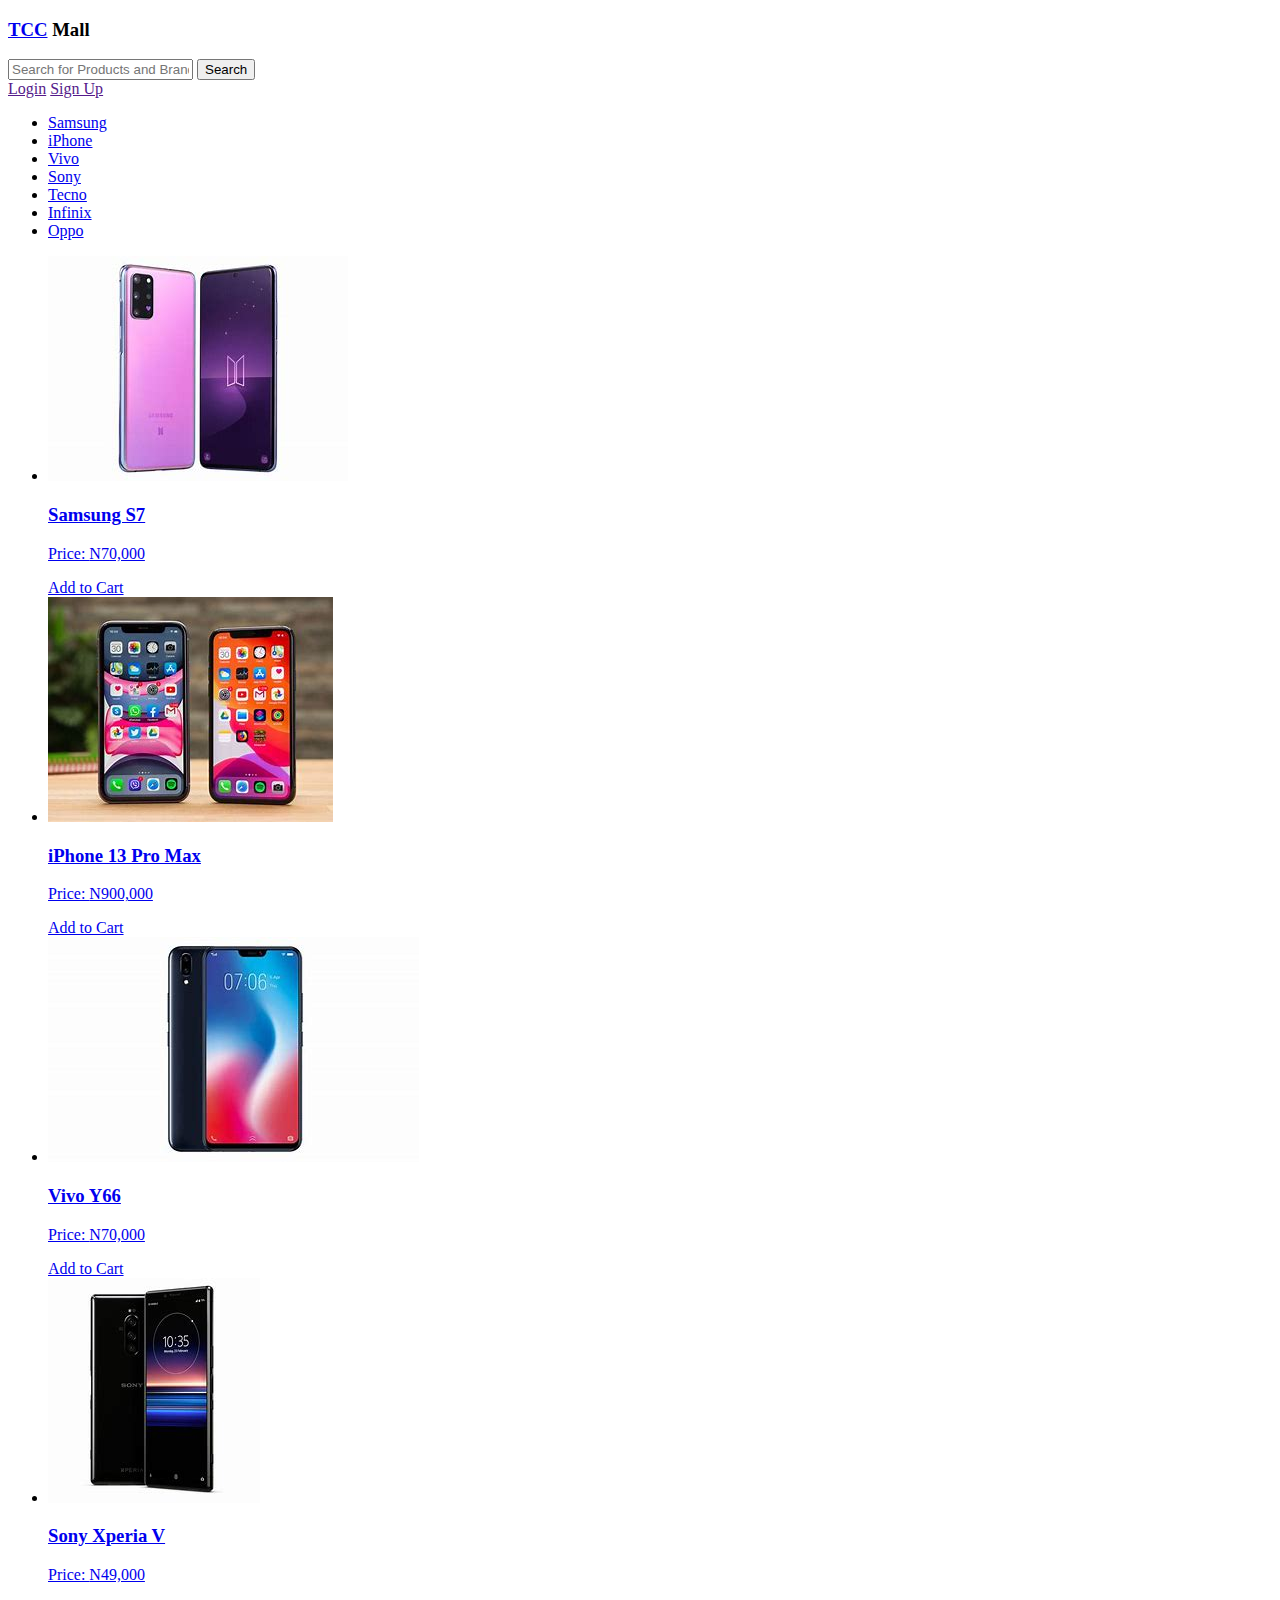
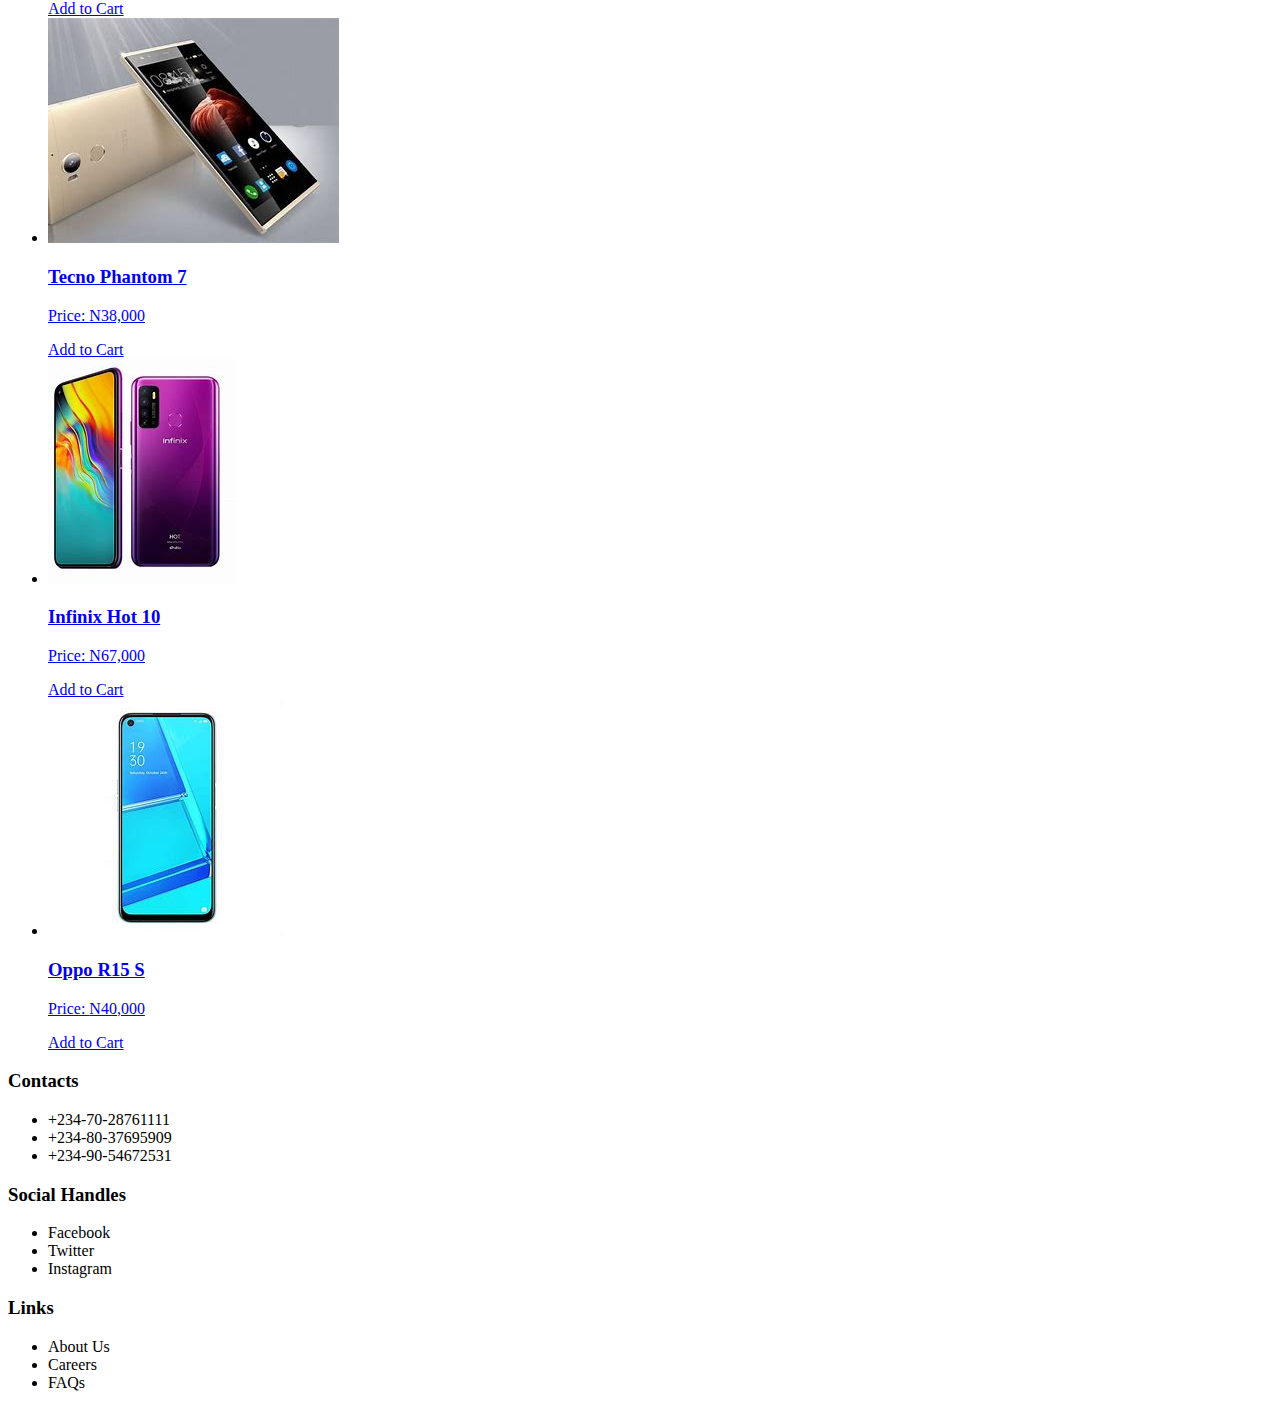
<file: index.html>
<!DOCTYPE html>
<html>
<head>

	<title>Home - TCC Mall</title>
	<!-- <link rel="stylesheet" type="text/css" href="css/style.css"> -->

</head>
<body>

	<div class="container">
		
		<div class="header">
			<div class="logo">
				<h3><span><a href="index.html">TCC</a></span> Mall</h3>
			</div>
		

			<form>
				<input type="text" placeholder="Search for Products and Brands" name="">
				<input type="submit" value="Search" name="">
			</form>

			<div class="nav">
				<a href="">Login</a>
				<a href="">Sign Up</a>
			</div>
		</div>

		<div class="mini">
			<div class="mini1">
				<ul>
					<li><a href="samsung.html">Samsung</a></li>
					<li><a href="iphone.html">iPhone</a></li>
					<li><a href="vivo.html">Vivo</a></li>
					<li><a href="sony.html">Sony</a></li>
					<li><a href="tecno.html">Tecno</a></li>
					<li><a href="infinix.html">Infinix</a></li>
					<li><a href="oppo.html">Oppo</a></li>
				</ul>
			</div>
			<div class="mini2"></div>
		</div>

		<div class="main">

			<ul>
				<li class="product">
					<a href="samsung.html">
						<div class="image"><img src="images/samsung/samsung1.jpg"></div>
						<h3 class="pname">Samsung S7</h3>
						<p>Price: <span class="price">N70,000</span></p>
						<span class="call-to-action">Add to Cart</span>
					</a>
				</li>
				<li class="product">
					<a href="iphone.html">
						<div class="image"><img src="images/iphone/iphone1.jpg"></div>
						<h3 class="pname">iPhone 13 Pro Max</h3>
						<p>Price: <span class="price">N900,000</span></p>
						<span class="call-to-action">Add to Cart</span>
					</a>
				</li>
				<li class="product">
					<a href="vivo.html">
						<div class="image"><img src="images/vivo/vivo1.jpg"></div>
						<h3 class="pname">Vivo Y66</h3>
						<p>Price: <span class="price">N70,000</span></p>
						<span class="call-to-action">Add to Cart</span>
					</a>
				</li>
				<li class="product">
					<a href="sony.html">
						<div class="image"><img src="images/sony/sony1.jpg"></div>
						<h3 class="pname">Sony Xperia V</h3>
						<p>Price: <span class="price">N49,000</span></p>
						<span class="call-to-action">Add to Cart</span>
					</a>
				</li>
				<li class="product">
					<a href="tecno.html">
						<div class="image"><img src="images/tecno/tecno1.jpg"></div>
						<h3 class="pname">Tecno Phantom 7</h3>
						<p>Price: <span class="price">N38,000</span></p>
						<span class="call-to-action">Add to Cart</span>
					</a>
				</li>
				<li class="product">
					<a href="infinix.html">
						<div class="image"><img src="images/infinix/infinix1.jpg"></div>
						<h3 class="pname">Infinix Hot 10 </h3>
						<p>Price: <span class="price">N67,000</span></p>
						<span class="call-to-action">Add to Cart</span>
					</a>
				</li>
				<li class="product">
					<a href="oppo.html">
						<div class="image"><img src="images/oppo/oppo1.jpg"></div>
						<h3 class="pname">Oppo R15 S</h3>
						<p>Price: <span class="price">N40,000</span></p>
						<span class="call-to-action">Add to Cart</span>
					</a>
				</li>
			</ul>

		</div>

		<div class="footer">

			<div class="contact">
				<h3 class="top">Contacts</h3>
				<ul>
					<li>+234-70-28761111</li>
					<li>+234-80-37695909</li>
					<li>+234-90-54672531</li>
				</ul>
			</div>

			<div class="socials">
				<h3 class="top">Social Handles</h3>
				<ul>
					<li>Facebook</li>
					<li>Twitter</li>
					<li>Instagram</li>
				</ul>
			</div>

			<div class="links">
				<h3 class="top">Links</h3>
				<ul>
					<li>About Us</li>
					<li>Careers</li>
					<li>FAQs</li>
				</ul>
			</div>

		</div>

	</div>

</body>
</html>
</file>
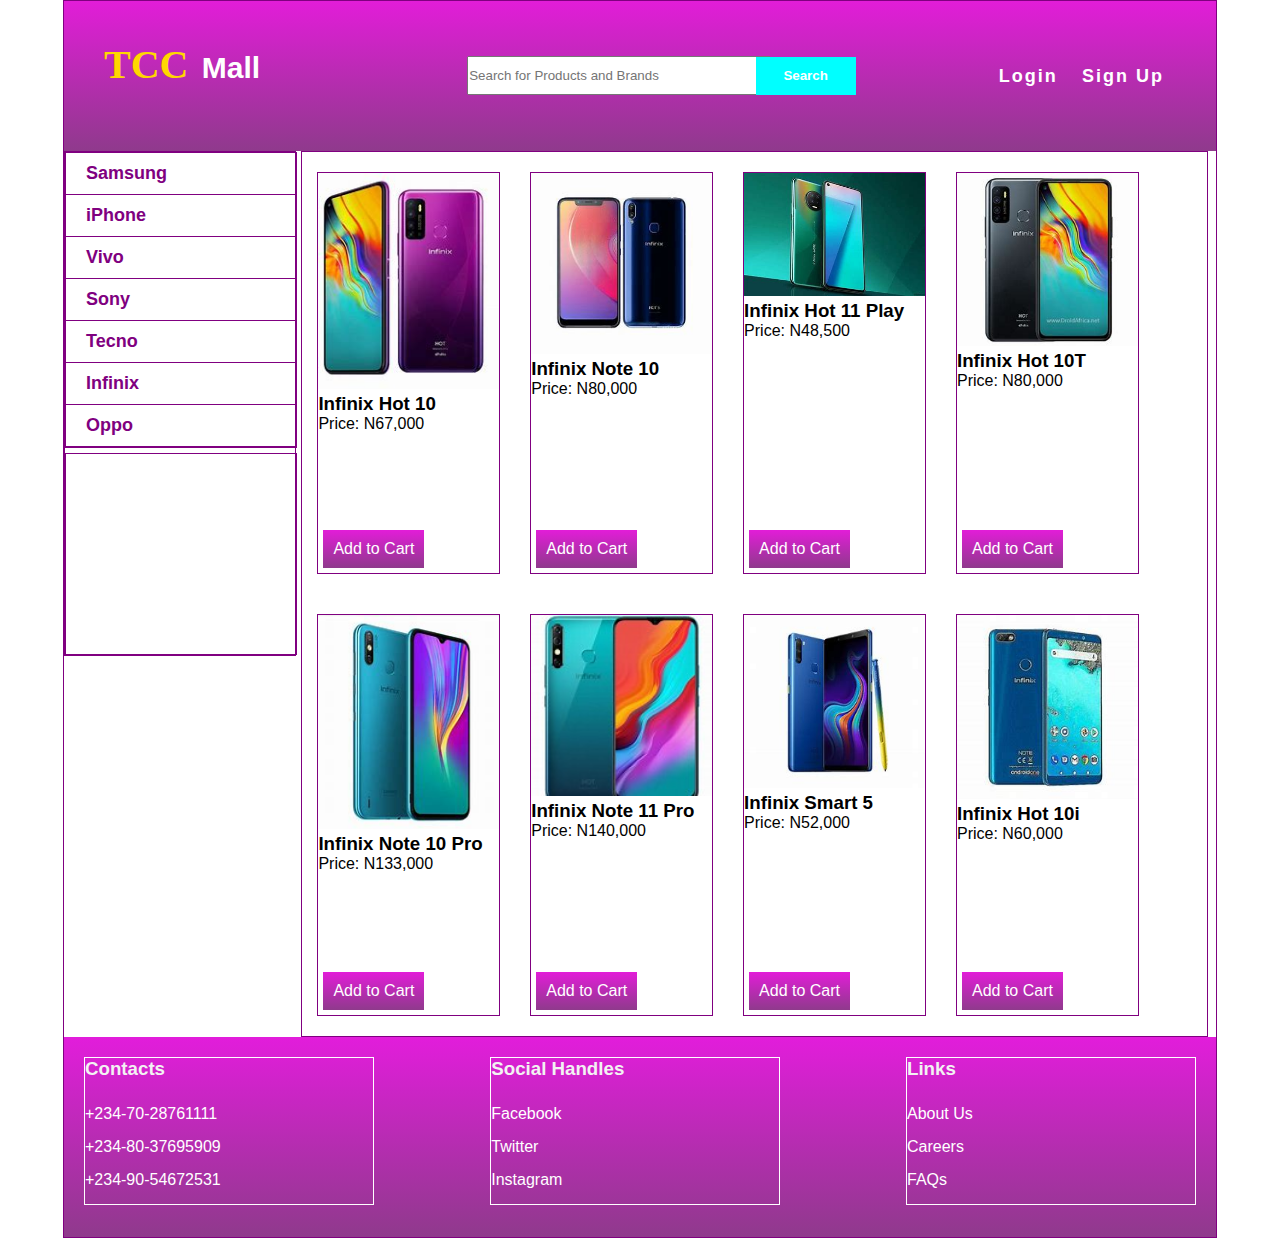
<file: infinix.html>
<!DOCTYPE html>
<html>
<head>

	<title>Infinix - TCC Mall</title>
	<link rel="stylesheet" type="text/css" href="css/style.css">

</head>
<body>

	<div class="container">
		
		<div class="header">
			<div class="logo">
				<h3><span><a href="index.html">TCC</a></span> Mall</h3>
			</div>
		

			<form>
				<input type="text" placeholder="Search for Products and Brands" name="">
				<input type="submit" value="Search" name="">
			</form>

			<div class="nav">
				<a href="">Login</a>
				<a href="">Sign Up</a>
			</div>
		</div>

		<div class="mini">
			<div class="mini1">
				<ul>
					<li><a href="samsung.html">Samsung</a></li>
					<li><a href="iphone.html">iPhone</a></li>
					<li><a href="vivo.html">Vivo</a></li>
					<li><a href="sony.html">Sony</a></li>
					<li><a href="tecno.html">Tecno</a></li>
					<li><a href="infinix.html">Infinix</a></li>
					<li><a href="oppo.html">Oppo</a></li>
				</ul>
			</div>
			<div class="mini2"></div>
		</div>

		<div class="main">

			<ul>
				<li class="product">
					
						<div class="image"><img src="images/infinix/infinix1.jpg"></div>
						<h3 class="pname">Infinix Hot 10</h3>
						<p>Price: <span class="price">N67,000</span></p>
						<span class="call-to-action">Add to Cart</span>
					
				</li>
				<li class="product">
					
						<div class="image"><img src="images/infinix/infinix2.jpg"></div>
						<h3 class="pname">Infinix Note 10</h3>
						<p>Price: <span class="price">N80,000</span></p>
						<span class="call-to-action">Add to Cart</span>
					
				</li>
				<li class="product">
					
						<div class="image"><img src="images/infinix/infinix3.jpg"></div>
						<h3 class="pname">Infinix Hot 11 Play</h3>
						<p>Price: <span class="price">N48,500</span></p>
						<span class="call-to-action">Add to Cart</span>
					
				</li>
				<li class="product">
					
						<div class="image"><img src="images/infinix/infinix4.jpg"></div>
						<h3 class="pname">Infinix Hot 10T</h3>
						<p>Price: <span class="price">N80,000</span></p>
						<span class="call-to-action">Add to Cart</span>
					
				</li>
				<li class="product">
					
						<div class="image"><img src="images/infinix/infinix5.jpg"></div>
						<h3 class="pname">Infinix Note 10 Pro</h3>
						<p>Price: <span class="price">N133,000</span></p>
						<span class="call-to-action">Add to Cart</span>
					
				</li>
				<li class="product">
					
						<div class="image"><img src="images/infinix/infinix6.jpg"></div>
						<h3 class="pname">Infinix Note 11 Pro</h3>
						<p>Price: <span class="price">N140,000</span></p>
						<span class="call-to-action">Add to Cart</span>
					
				</li>
				<li class="product">
					
						<div class="image"><img src="images/infinix/infinix7.jpg"></div>
						<h3 class="pname">Infinix Smart 5</h3>
						<p>Price: <span class="price">N52,000</span></p>
						<span class="call-to-action">Add to Cart</span>
					
				</li>
				<li class="product">
					
						<div class="image"><img src="images/infinix/infinix8.jpg"></div>
						<h3 class="pname">Infinix Hot 10i</h3>
						<p>Price: <span class="price">N60,000</span></p>
						<span class="call-to-action">Add to Cart</span>
					
				</li>
			</ul>

		</div>

		<div class="footer">

			<div class="contact">
				<h3 class="top">Contacts</h3>
				<ul>
					<li>+234-70-28761111</li>
					<li>+234-80-37695909</li>
					<li>+234-90-54672531</li>
				</ul>
			</div>

			<div class="socials">
				<h3 class="top">Social Handles</h3>
				<ul>
					<li>Facebook</li>
					<li>Twitter</li>
					<li>Instagram</li>
				</ul>
			</div>

			<div class="links">
				<h3 class="top">Links</h3>
				<ul>
					<li>About Us</li>
					<li>Careers</li>
					<li>FAQs</li>
				</ul>
			</div>

		</div>

	</div>

</body>
</html>
</file>
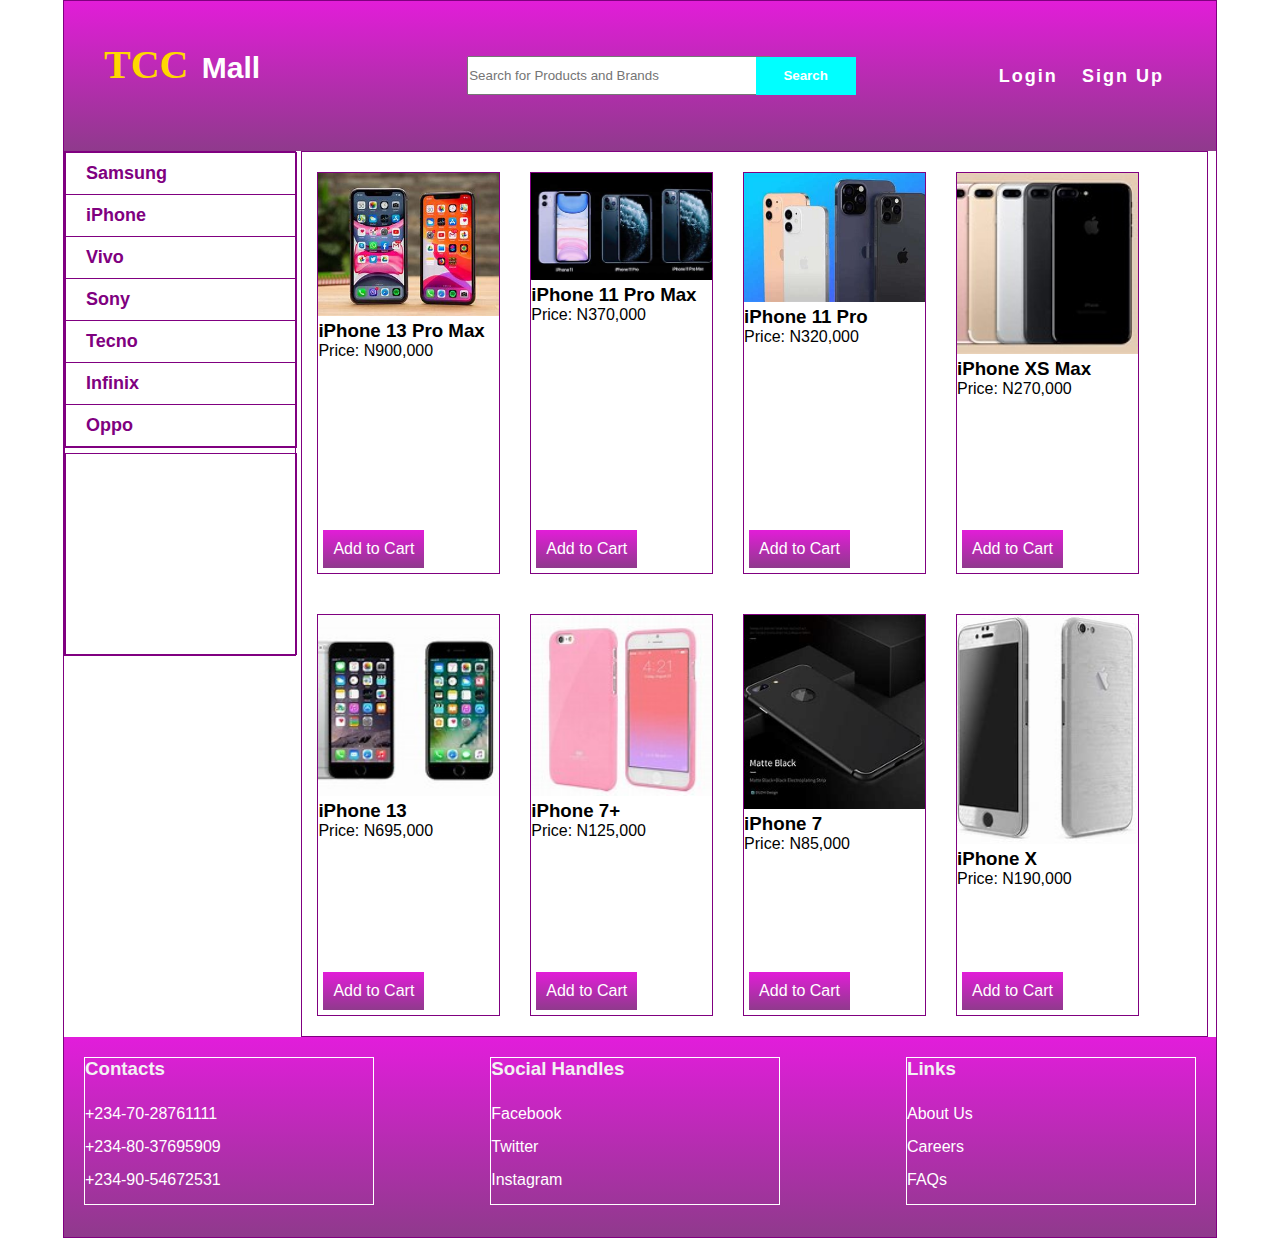
<file: iphone.html>
<!DOCTYPE html>
<html>
<head>

	<title>iPhone - TCC Mall</title>
	<link rel="stylesheet" type="text/css" href="css/style.css">

</head>
<body>

	<div class="container">
		
		<div class="header">
			<div class="logo">
				<h3><span><a href="index.html">TCC</a></span> Mall</h3>
			</div>
		

			<form>
				<input type="text" placeholder="Search for Products and Brands" name="">
				<input type="submit" value="Search" name="">
			</form>

			<div class="nav">
				<a href="">Login</a>
				<a href="">Sign Up</a>
			</div>
		</div>

		<div class="mini">
			<div class="mini1">
				<ul>
					<li><a href="samsung.html">Samsung</a></li>
					<li><a href="iphone.html">iPhone</a></li>
					<li><a href="vivo.html">Vivo</a></li>
					<li><a href="sony.html">Sony</a></li>
					<li><a href="tecno.html">Tecno</a></li>
					<li><a href="infinix.html">Infinix</a></li>
					<li><a href="oppo.html">Oppo</a></li>
				</ul>
			</div>
			<div class="mini2"></div>
		</div>

		<div class="main">

			<ul>
				<li class="product">
					
						<div class="image"><img src="images/iphone/iphone1.jpg"></div>
						<h3 class="pname">iPhone 13 Pro Max</h3>
						<p>Price: <span class="price">N900,000</span></p>
						<span class="call-to-action">Add to Cart</span>
					
				</li>
				<li class="product">
					
						<div class="image"><img src="images/iphone/iphone2.jpg"></div>
						<h3 class="pname">iPhone 11 Pro Max</h3>
						<p>Price: <span class="price">N370,000</span></p>
						<span class="call-to-action">Add to Cart</span>
					
				</li>
				<li class="product">
					
						<div class="image"><img src="images/iphone/iphone3.jpg"></div>
						<h3 class="pname">iPhone 11 Pro</h3>
						<p>Price: <span class="price">N320,000</span></p>
						<span class="call-to-action">Add to Cart</span>
					
				</li>
				<li class="product">
					
						<div class="image"><img src="images/iphone/iphone4.jpg"></div>
						<h3 class="pname">iPhone XS Max</h3>
						<p>Price: <span class="price">N270,000</span></p>
						<span class="call-to-action">Add to Cart</span>
					
				</li>
				<li class="product">
					
						<div class="image"><img src="images/iphone/iphone5.jpg"></div>
						<h3 class="pname">iPhone 13</h3>
						<p>Price: <span class="price">N695,000</span></p>
						<span class="call-to-action">Add to Cart</span>
					
				</li>
				<li class="product">
					
						<div class="image"><img src="images/iphone/iphone6.jpg"></div>
						<h3 class="pname">iPhone 7+</h3>
						<p>Price: <span class="price">N125,000</span></p>
						<span class="call-to-action">Add to Cart</span>
					
				</li>
				<li class="product">
					
						<div class="image"><img src="images/iphone/iphone7.jpg"></div>
						<h3 class="pname">iPhone 7</h3>
						<p>Price: <span class="price">N85,000</span></p>
						<span class="call-to-action">Add to Cart</span>
					
				</li>
				<li class="product">
					
						<div class="image"><img src="images/iphone/iphone8.jpg"></div>
						<h3 class="pname">iPhone X</h3>
						<p>Price: <span class="price">N190,000</span></p>
						<span class="call-to-action">Add to Cart</span>
					
				</li>
			</ul>

		</div>

		<div class="footer">

			<div class="contact">
				<h3 class="top">Contacts</h3>
				<ul>
					<li>+234-70-28761111</li>
					<li>+234-80-37695909</li>
					<li>+234-90-54672531</li>
				</ul>
			</div>

			<div class="socials">
				<h3 class="top">Social Handles</h3>
				<ul>
					<li>Facebook</li>
					<li>Twitter</li>
					<li>Instagram</li>
				</ul>
			</div>

			<div class="links">
				<h3 class="top">Links</h3>
				<ul>
					<li>About Us</li>
					<li>Careers</li>
					<li>FAQs</li>
				</ul>
			</div>

		</div>

	</div>

</body>
</html>
</file>
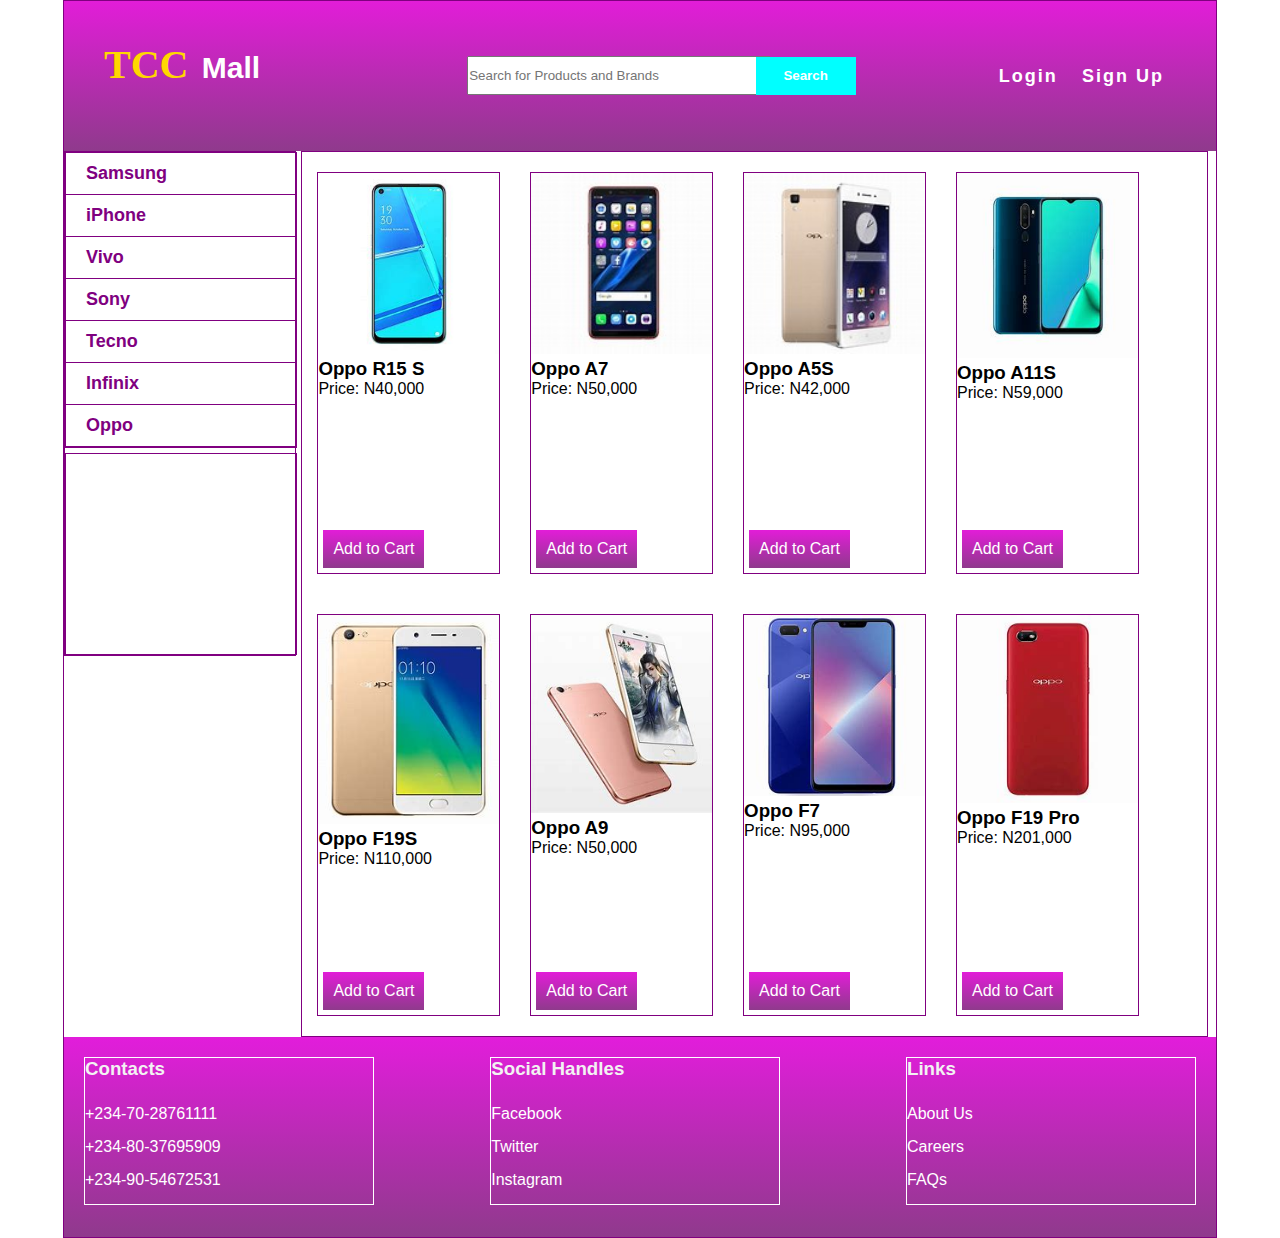
<file: oppo.html>
<!DOCTYPE html>
<html>
<head>

	<title>Oppo - TCC Mall</title>
	<link rel="stylesheet" type="text/css" href="css/style.css">

</head>
<body>

	<div class="container">
		
		<div class="header">
			<div class="logo">
				<h3><span><a href="index.html">TCC</a></span> Mall</h3>
			</div>
		

			<form>
				<input type="text" placeholder="Search for Products and Brands" name="">
				<input type="submit" value="Search" name="">
			</form>

			<div class="nav">
				<a href="">Login</a>
				<a href="">Sign Up</a>
			</div>
		</div>

		<div class="mini">
			<div class="mini1">
				<ul>
					<li><a href="samsung.html">Samsung</a></li>
					<li><a href="iphone.html">iPhone</a></li>
					<li><a href="vivo.html">Vivo</a></li>
					<li><a href="sony.html">Sony</a></li>
					<li><a href="tecno.html">Tecno</a></li>
					<li><a href="infinix.html">Infinix</a></li>
					<li><a href="oppo.html">Oppo</a></li>
				</ul>
			</div>
			<div class="mini2"></div>
		</div>

		<div class="main">

			<ul>
				<li class="product">
					
						<div class="image"><img src="images/oppo/oppo1.jpg"></div>
						<h3 class="pname">Oppo R15 S</h3>
						<p>Price: <span class="price">N40,000</span></p>
						<span class="call-to-action">Add to Cart</span>
					
				</li>
				<li class="product">
					
						<div class="image"><img src="images/oppo/oppo2.jpg"></div>
						<h3 class="pname">Oppo A7</h3>
						<p>Price: <span class="price">N50,000</span></p>
						<span class="call-to-action">Add to Cart</span>
					
				</li>
				<li class="product">
					
						<div class="image"><img src="images/oppo/oppo3.jpg"></div>
						<h3 class="pname">Oppo A5S</h3>
						<p>Price: <span class="price">N42,000</span></p>
						<span class="call-to-action">Add to Cart</span>
					
				</li>
				<li class="product">
					
						<div class="image"><img src="images/oppo/oppo4.jpg"></div>
						<h3 class="pname">Oppo A11S</h3>
						<p>Price: <span class="price">N59,000</span></p>
						<span class="call-to-action">Add to Cart</span>
					
				</li>
				<li class="product">
					
						<div class="image"><img src="images/oppo/oppo5.jpg"></div>
						<h3 class="pname">Oppo F19S</h3>
						<p>Price: <span class="price">N110,000</span></p>
						<span class="call-to-action">Add to Cart</span>
					
				</li>
				<li class="product">
					
						<div class="image"><img src="images/oppo/oppo6.jpg"></div>
						<h3 class="pname">Oppo A9</h3>
						<p>Price: <span class="price">N50,000</span></p>
						<span class="call-to-action">Add to Cart</span>
					
				</li>
				<li class="product">
					
						<div class="image"><img src="images/oppo/oppo7.jpg"></div>
						<h3 class="pname">Oppo F7</h3>
						<p>Price: <span class="price">N95,000</span></p>
						<span class="call-to-action">Add to Cart</span>
					
				</li>
				<li class="product">
					
						<div class="image"><img src="images/oppo/oppo8.jpg"></div>
						<h3 class="pname">Oppo F19 Pro</h3>
						<p>Price: <span class="price">N201,000</span></p>
						<span class="call-to-action">Add to Cart</span>
					
				</li>
			</ul>

		</div>

		<div class="footer">

			<div class="contact">
				<h3 class="top">Contacts</h3>
				<ul>
					<li>+234-70-28761111</li>
					<li>+234-80-37695909</li>
					<li>+234-90-54672531</li>
				</ul>
			</div>

			<div class="socials">
				<h3 class="top">Social Handles</h3>
				<ul>
					<li>Facebook</li>
					<li>Twitter</li>
					<li>Instagram</li>
				</ul>
			</div>

			<div class="links">
				<h3 class="top">Links</h3>
				<ul>
					<li>About Us</li>
					<li>Careers</li>
					<li>FAQs</li>
				</ul>
			</div>

		</div>

	</div>

</body>
</html>
</file>
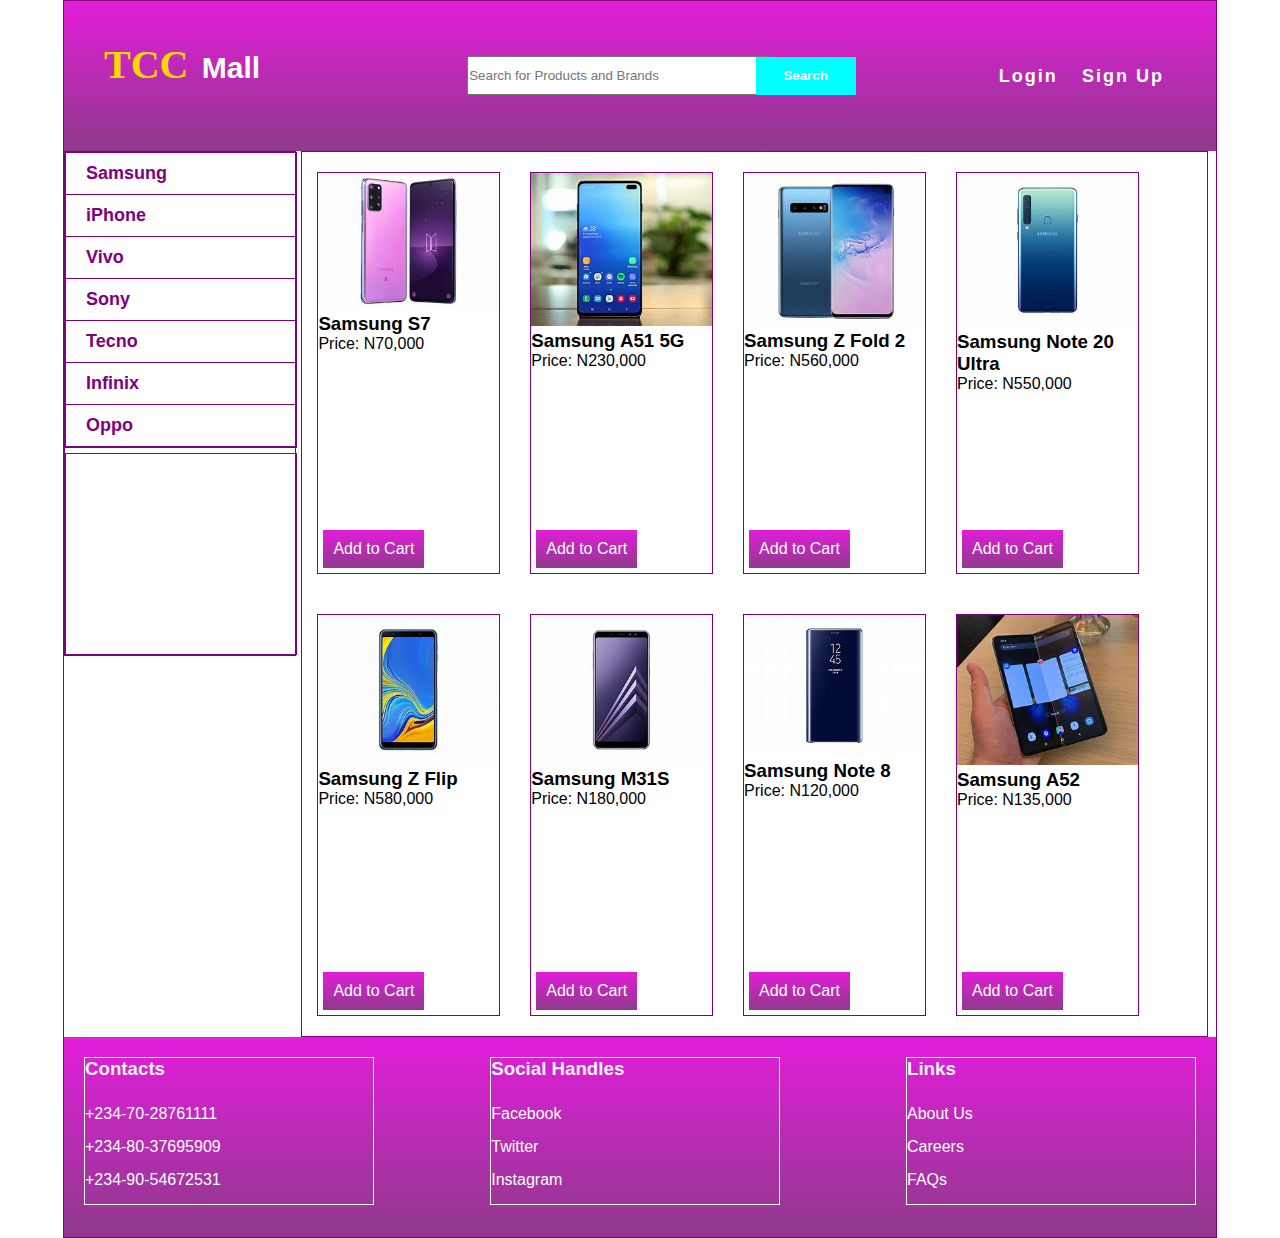
<file: samsung.html>
<!DOCTYPE html>
<html>
<head>

	<title>Samsung - TCC Mall</title>
	<link rel="stylesheet" type="text/css" href="css/style.css">

</head>
<body>

	<div class="container">
		
		<div class="header">
			<div class="logo">
				<h3><span><a href="index.html">TCC</a></span> Mall</h3>
			</div>
		

			<form>
				<input type="text" placeholder="Search for Products and Brands" name="">
				<input type="submit" value="Search" name="">
			</form>

			<div class="nav">
				<a href="">Login</a>
				<a href="">Sign Up</a>
			</div>
		</div>

		<div class="mini">
			<div class="mini1">
				<ul>
					<li><a href="samsung.html">Samsung</a></li>
					<li><a href="iphone.html">iPhone</a></li>
					<li><a href="vivo.html">Vivo</a></li>
					<li><a href="sony.html">Sony</a></li>
					<li><a href="tecno.html">Tecno</a></li>
					<li><a href="infinix.html">Infinix</a></li>
					<li><a href="oppo.html">Oppo</a></li>
				</ul>
			</div>
			<div class="mini2"></div>
		</div>

		<div class="main">

			<ul>
				<li class="product">
					
						<div class="image"><img src="images/samsung/samsung1.jpg"></div>
						<h3 class="pname">Samsung S7</h3>
						<p>Price: <span class="price">N70,000</span></p>
						<span class="call-to-action">Add to Cart</span>
					
				</li>
				<li class="product">
					
						<div class="image"><img src="images/samsung/samsung2.jpg"></div>
						<h3 class="pname">Samsung A51 5G</h3>
						<p>Price: <span class="price">N230,000</span></p>
						<span class="call-to-action">Add to Cart</span>
					
				</li>
				<li class="product">
					
						<div class="image"><img src="images/samsung/samsung3.jpg"></div>
						<h3 class="pname">Samsung Z Fold 2</h3>
						<p>Price: <span class="price">N560,000</span></p>
						<span class="call-to-action">Add to Cart</span>
					
				</li>
				<li class="product">
					
						<div class="image"><img src="images/samsung/samsung4.jpg"></div>
						<h3 class="pname">Samsung Note 20 Ultra</h3>
						<p>Price: <span class="price">N550,000</span></p>
						<span class="call-to-action">Add to Cart</span>
					
				</li>
				<li class="product">
					
						<div class="image"><img src="images/samsung/samsung5.jpg"></div>
						<h3 class="pname">Samsung Z Flip</h3>
						<p>Price: <span class="price">N580,000</span></p>
						<span class="call-to-action">Add to Cart</span>
					
				</li>
				<li class="product">
					
						<div class="image"><img src="images/samsung/samsung6.jpg"></div>
						<h3 class="pname">Samsung M31S</h3>
						<p>Price: <span class="price">N180,000</span></p>
						<span class="call-to-action">Add to Cart</span>
					
				</li>
				<li class="product">
					
						<div class="image"><img src="images/samsung/samsung7.jpg"></div>
						<h3 class="pname">Samsung Note 8</h3>
						<p>Price: <span class="price">N120,000</span></p>
						<span class="call-to-action">Add to Cart</span>
					
				</li>
				<li class="product">
					
						<div class="image"><img src="images/samsung/samsung8.jpg"></div>
						<h3 class="pname">Samsung A52</h3>
						<p>Price: <span class="price">N135,000</span></p>
						<span class="call-to-action">Add to Cart</span>
					
				</li>
			</ul>

		</div>

		<div class="footer">

			<div class="contact">
				<h3 class="top">Contacts</h3>
				<ul>
					<li>+234-70-28761111</li>
					<li>+234-80-37695909</li>
					<li>+234-90-54672531</li>
				</ul>
			</div>

			<div class="socials">
				<h3 class="top">Social Handles</h3>
				<ul>
					<li>Facebook</li>
					<li>Twitter</li>
					<li>Instagram</li>
				</ul>
			</div>

			<div class="links">
				<h3 class="top">Links</h3>
				<ul>
					<li>About Us</li>
					<li>Careers</li>
					<li>FAQs</li>
				</ul>
			</div>

		</div>

	</div>

</body>
</html>
</file>
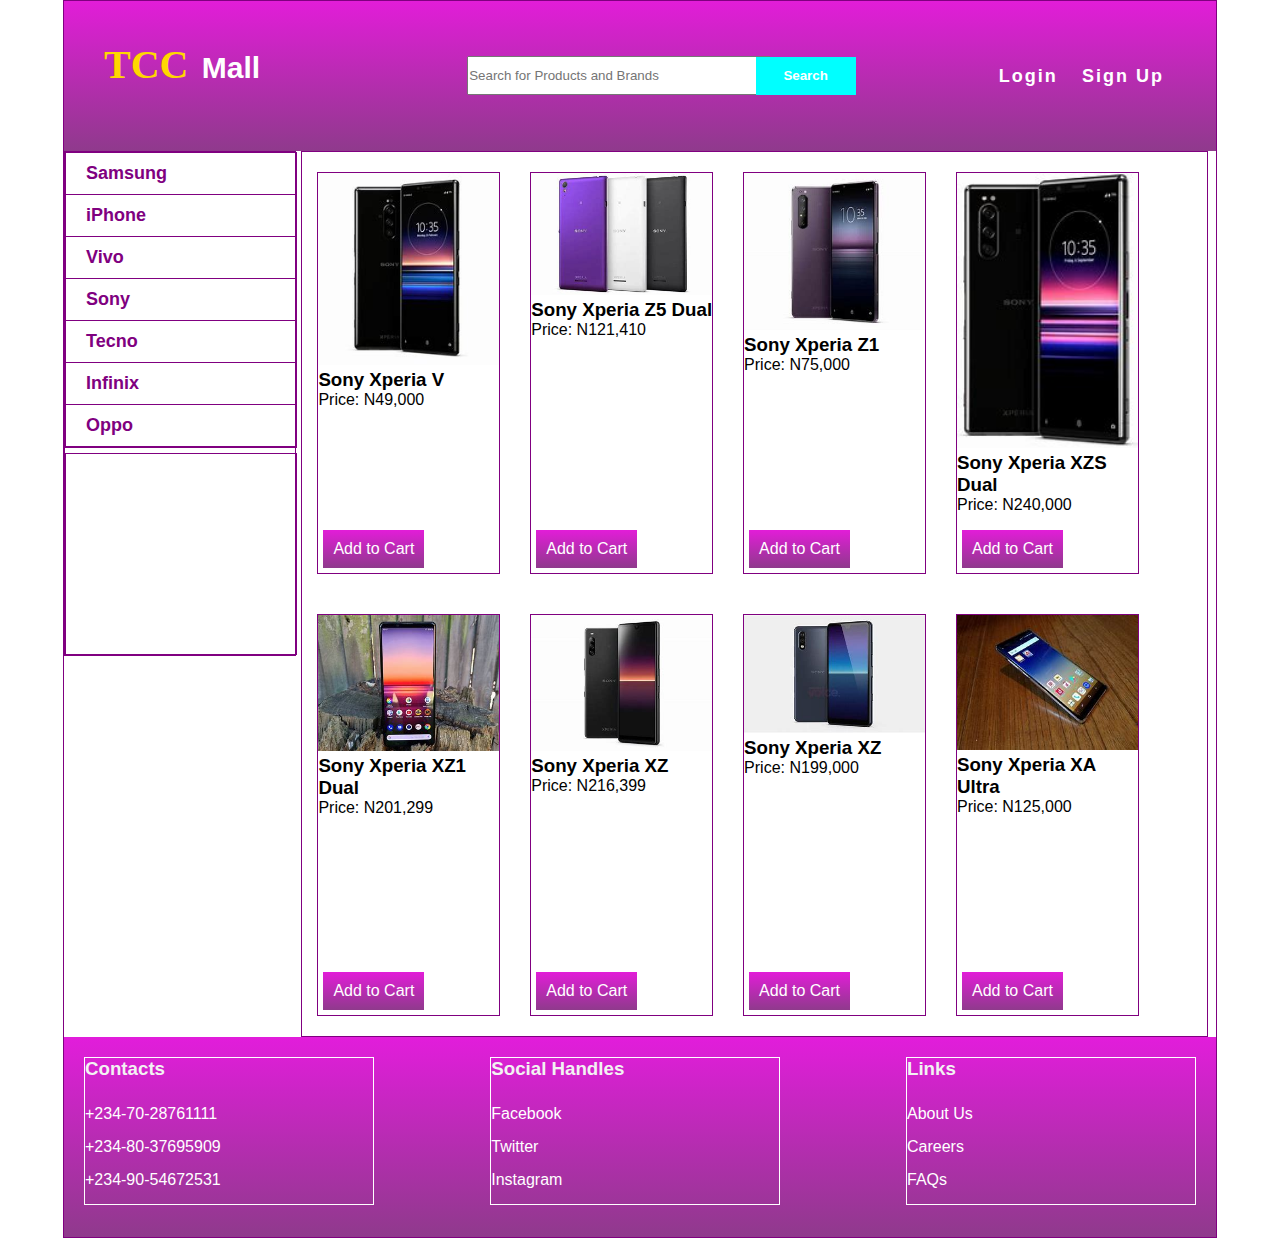
<file: sony.html>
<!DOCTYPE html>
<html>
<head>

	<title>Sony - TCC Mall</title>
	<link rel="stylesheet" type="text/css" href="css/style.css">

</head>
<body>

	<div class="container">
		
		<div class="header">
			<div class="logo">
				<h3><span><a href="index.html">TCC</a></span> Mall</h3>
			</div>
		

			<form>
				<input type="text" placeholder="Search for Products and Brands" name="">
				<input type="submit" value="Search" name="">
			</form>

			<div class="nav">
				<a href="">Login</a>
				<a href="">Sign Up</a>
			</div>
		</div>

		<div class="mini">
			<div class="mini1">
				<ul>
					<li><a href="samsung.html">Samsung</a></li>
					<li><a href="iphone.html">iPhone</a></li>
					<li><a href="vivo.html">Vivo</a></li>
					<li><a href="sony.html">Sony</a></li>
					<li><a href="tecno.html">Tecno</a></li>
					<li><a href="infinix.html">Infinix</a></li>
					<li><a href="oppo.html">Oppo</a></li>
				</ul>
			</div>
			<div class="mini2"></div>
		</div>

		<div class="main">

			<ul>
				<li class="product">
					
						<div class="image"><img src="images/sony/sony1.jpg"></div>
						<h3 class="pname">Sony Xperia V</h3>
						<p>Price: <span class="price">N49,000</span></p>
						<span class="call-to-action">Add to Cart</span>
					
				</li>
				<li class="product">
					
						<div class="image"><img src="images/sony/sony2.jpg"></div>
						<h3 class="pname">Sony Xperia Z5 Dual</h3>
						<p>Price: <span class="price">N121,410</span></p>
						<span class="call-to-action">Add to Cart</span>
					
				</li>
				<li class="product">
					
						<div class="image"><img src="images/sony/sony3.jpg"></div>
						<h3 class="pname">Sony Xperia Z1</h3>
						<p>Price: <span class="price">N75,000</span></p>
						<span class="call-to-action">Add to Cart</span>
					
				</li>
				<li class="product">
					
						<div class="image"><img src="images/sony/sony4.jpg"></div>
						<h3 class="pname">Sony Xperia XZS Dual</h3>
						<p>Price: <span class="price">N240,000</span></p>
						<span class="call-to-action">Add to Cart</span>
					
				</li>
				<li class="product">
					
						<div class="image"><img src="images/sony/sony5.jpg"></div>
						<h3 class="pname">Sony Xperia XZ1 Dual</h3>
						<p>Price: <span class="price">N201,299</span></p>
						<span class="call-to-action">Add to Cart</span>
					
				</li>
				<li class="product">
					
						<div class="image"><img src="images/sony/sony6.jpg"></div>
						<h3 class="pname">Sony Xperia XZ</h3>
						<p>Price: <span class="price">N216,399</span></p>
						<span class="call-to-action">Add to Cart</span>
					
				</li>
				<li class="product">
					
						<div class="image"><img src="images/sony/sony7.jpg"></div>
						<h3 class="pname">Sony Xperia XZ</h3>
						<p>Price: <span class="price">N199,000</span></p>
						<span class="call-to-action">Add to Cart</span>
					
				</li>
				<li class="product">
					
						<div class="image"><img src="images/sony/sony8.jpg"></div>
						<h3 class="pname">Sony Xperia XA Ultra</h3>
						<p>Price: <span class="price">N125,000</span></p>
						<span class="call-to-action">Add to Cart</span>
					
				</li>
			</ul>

		</div>

		<div class="footer">

			<div class="contact">
				<h3 class="top">Contacts</h3>
				<ul>
					<li>+234-70-28761111</li>
					<li>+234-80-37695909</li>
					<li>+234-90-54672531</li>
				</ul>
			</div>

			<div class="socials">
				<h3 class="top">Social Handles</h3>
				<ul>
					<li>Facebook</li>
					<li>Twitter</li>
					<li>Instagram</li>
				</ul>
			</div>

			<div class="links">
				<h3 class="top">Links</h3>
				<ul>
					<li>About Us</li>
					<li>Careers</li>
					<li>FAQs</li>
				</ul>
			</div>

		</div>

	</div>

</body>
</html>
</file>
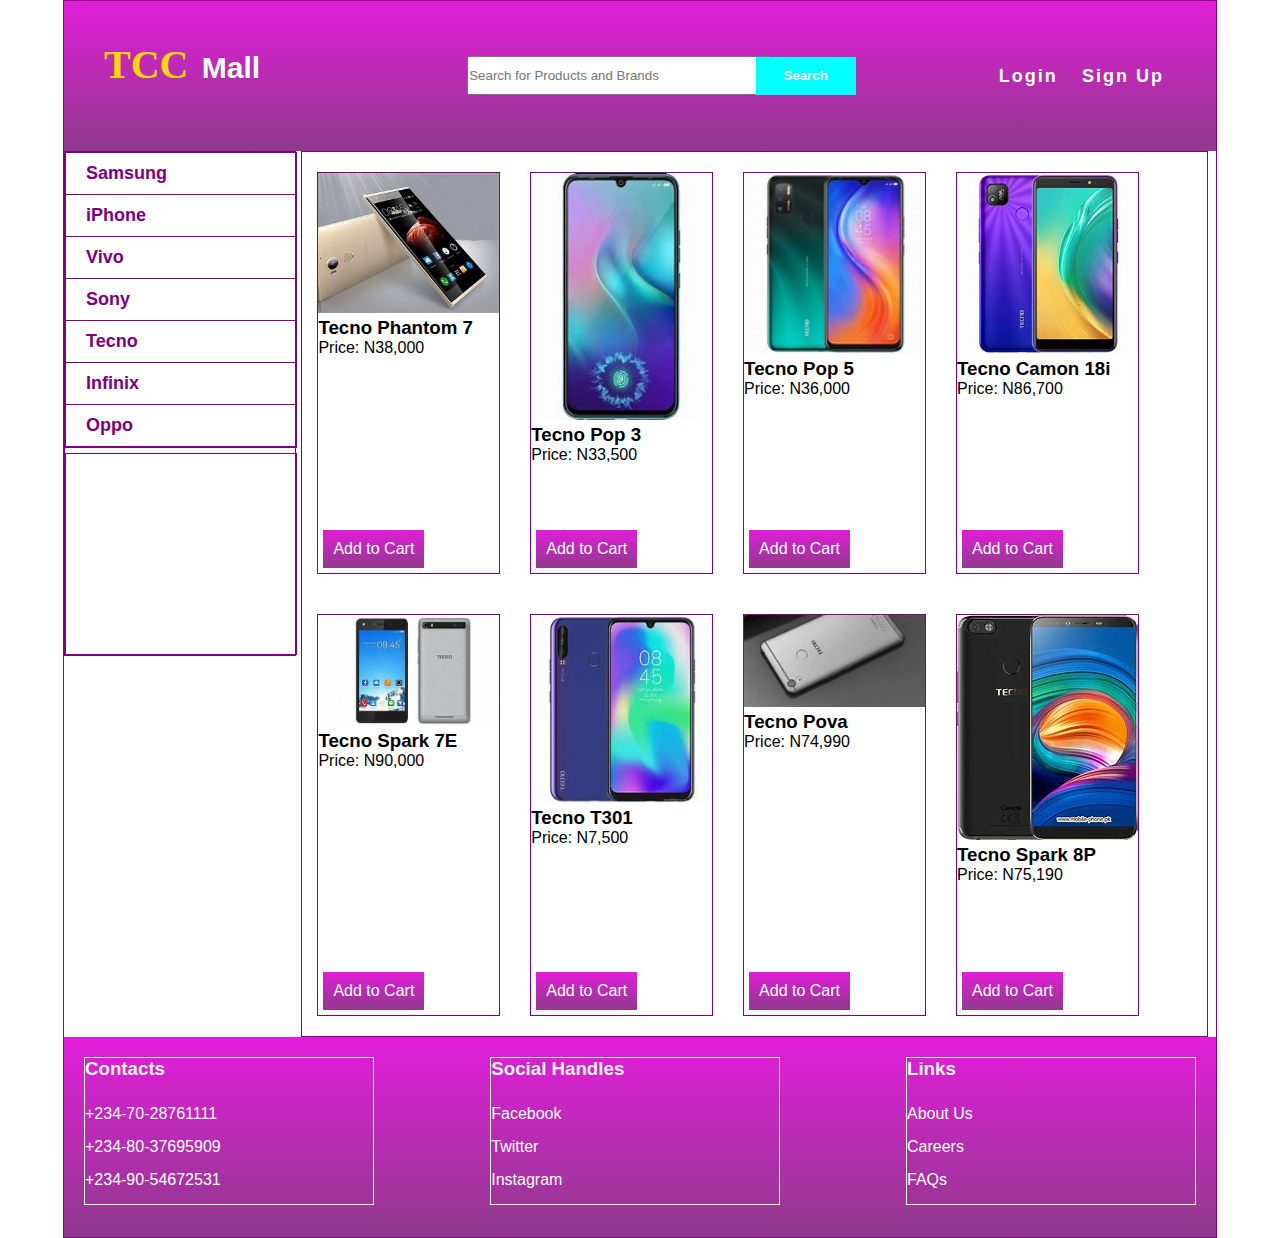
<file: tecno.html>
<!DOCTYPE html>
<html>
<head>

	<title>Tecno - TCC Mall</title>
	<link rel="stylesheet" type="text/css" href="css/style.css">

</head>
<body>

	<div class="container">
		
		<div class="header">
			<div class="logo">
				<h3><span><a href="index.html">TCC</a></span> Mall</h3>
			</div>
		

			<form>
				<input type="text" placeholder="Search for Products and Brands" name="">
				<input type="submit" value="Search" name="">
			</form>

			<div class="nav">
				<a href="">Login</a>
				<a href="">Sign Up</a>
			</div>
		</div>

		<div class="mini">
			<div class="mini1">
				<ul>
					<li><a href="samsung.html">Samsung</a></li>
					<li><a href="iphone.html">iPhone</a></li>
					<li><a href="vivo.html">Vivo</a></li>
					<li><a href="sony.html">Sony</a></li>
					<li><a href="tecno.html">Tecno</a></li>
					<li><a href="infinix.html">Infinix</a></li>
					<li><a href="oppo.html">Oppo</a></li>
				</ul>
			</div>
			<div class="mini2"></div>
		</div>

		<div class="main">

			<ul>
				<li class="product">
					
						<div class="image"><img src="images/tecno/tecno1.jpg"></div>
						<h3 class="pname">Tecno Phantom 7</h3>
						<p>Price: <span class="price">N38,000</span></p>
						<span class="call-to-action">Add to Cart</span>
					
				</li>
				<li class="product">
					
						<div class="image"><img src="images/tecno/tecno2.jpg"></div>
						<h3 class="pname">Tecno Pop 3</h3>
						<p>Price: <span class="price">N33,500</span></p>
						<span class="call-to-action">Add to Cart</span>
					
				</li>
				<li class="product">
					
						<div class="image"><img src="images/tecno/tecno3.jpg"></div>
						<h3 class="pname">Tecno Pop 5</h3>
						<p>Price: <span class="price">N36,000</span></p>
						<span class="call-to-action">Add to Cart</span>
					
				</li>
				<li class="product">
					
						<div class="image"><img src="images/tecno/tecno4.jpg"></div>
						<h3 class="pname">Tecno Camon 18i</h3>
						<p>Price: <span class="price">N86,700</span></p>
						<span class="call-to-action">Add to Cart</span>
					
				</li>
				<li class="product">
					
						<div class="image"><img src="images/tecno/tecno5.jpg"></div>
						<h3 class="pname">Tecno Spark 7E</h3>
						<p>Price: <span class="price">N90,000</span></p>
						<span class="call-to-action">Add to Cart</span>
					
				</li>
				<li class="product">
					
						<div class="image"><img src="images/tecno/tecno6.jpg"></div>
						<h3 class="pname">Tecno T301</h3>
						<p>Price: <span class="price">N7,500</span></p>
						<span class="call-to-action">Add to Cart</span>
					
				</li>
				<li class="product">
					
						<div class="image"><img src="images/tecno/tecno7.jpg"></div>
						<h3 class="pname">Tecno Pova</h3>
						<p>Price: <span class="price">N74,990</span></p>
						<span class="call-to-action">Add to Cart</span>
					
				</li>
				<li class="product">
					
						<div class="image"><img src="images/tecno/tecno8.jpg"></div>
						<h3 class="pname">Tecno Spark 8P</h3>
						<p>Price: <span class="price">N75,190</span></p>
						<span class="call-to-action">Add to Cart</span>
					
				</li>
			</ul>

		</div>

		<div class="footer">

			<div class="contact">
				<h3 class="top">Contacts</h3>
				<ul>
					<li>+234-70-28761111</li>
					<li>+234-80-37695909</li>
					<li>+234-90-54672531</li>
				</ul>
			</div>

			<div class="socials">
				<h3 class="top">Social Handles</h3>
				<ul>
					<li>Facebook</li>
					<li>Twitter</li>
					<li>Instagram</li>
				</ul>
			</div>

			<div class="links">
				<h3 class="top">Links</h3>
				<ul>
					<li>About Us</li>
					<li>Careers</li>
					<li>FAQs</li>
				</ul>
			</div>

		</div>

	</div>

</body>
</html>
</file>
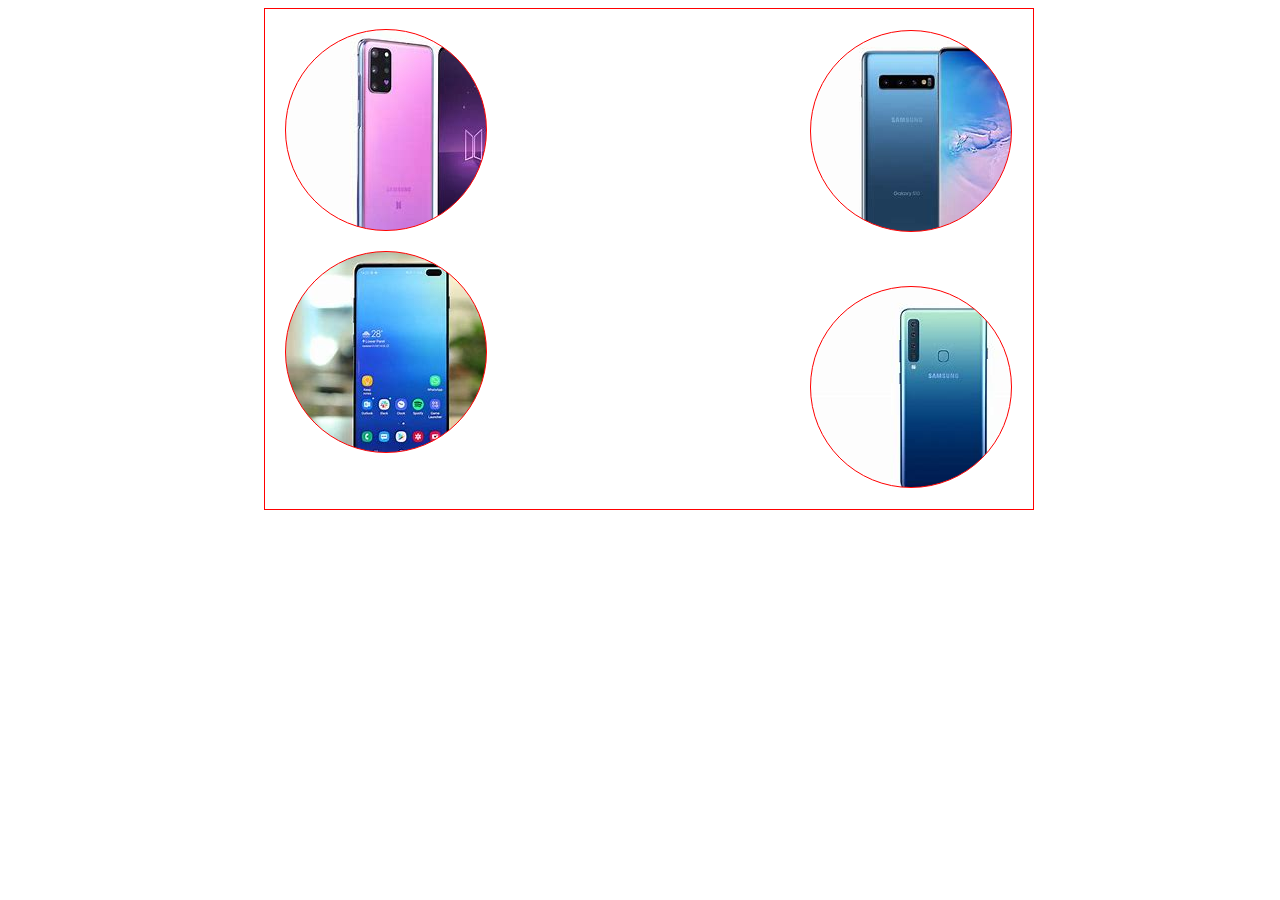
<file: test.html>
<!DOCTYPE html>
<html>
<head>
	<title></title>

	<style type="text/css">
	
		.container{
			border: 1px solid red;
			width: 60%;
			height: 500px;
			margin: auto 20%;
			position: absolute;
		}		

		.avatar{
			border: 1px solid red;
			width: 200px;
			height: 200px;
			margin: 20px;
			border-radius: 100%;
			background-size: cover;
			background-position: center;
		}

		.a{
			background:url(images/samsung/samsung1.jpg);
			left: 1px;
		}

		.b{
			background:url(images/samsung/samsung2.jpg);
		}

		.c{
			background:url(images/samsung/samsung3.jpg);
			right: 1px;
			top: 1px;
			position: absolute;
		}

		.d{
			background:url(images/samsung/samsung4.jpg);
			right: 1px;
			bottom: 1px;
			position: absolute;
		}

	</style>

</head>
<body>

	<div class="container">
		
		<div class="avatar a"></div>

		<div class="avatar b"></div>

		<div class="avatar c"></div>

		<div class="avatar d"></div>

	</div>

</body>
</html>
</file>
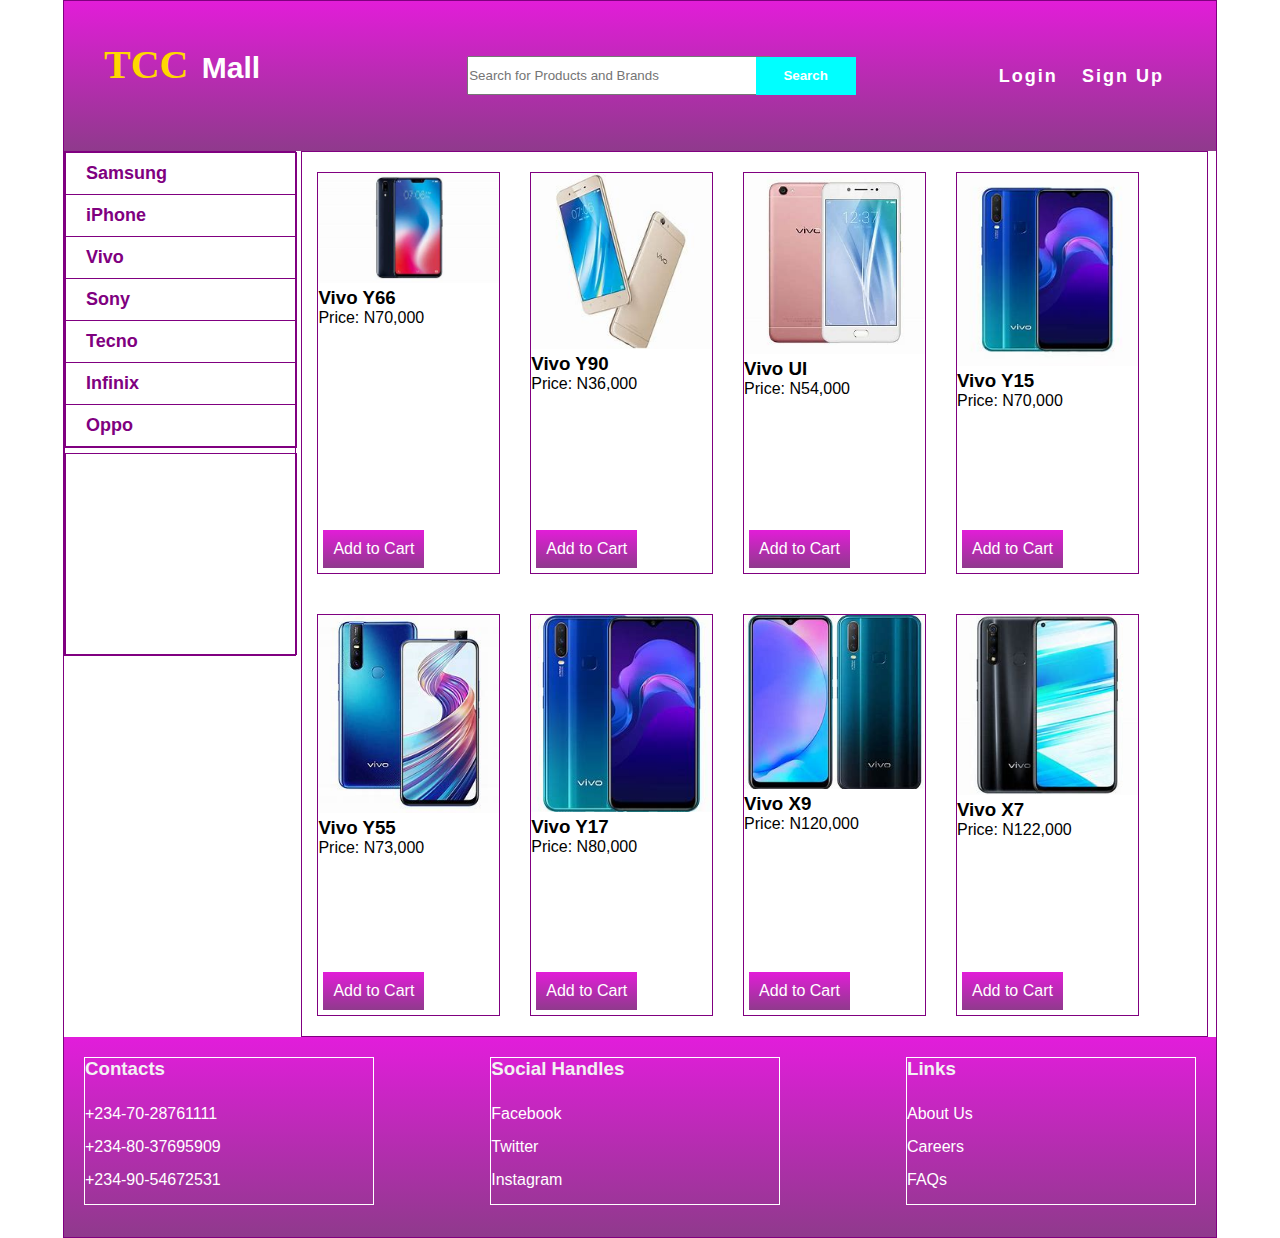
<file: vivo.html>
<!DOCTYPE html>
<html>
<head>

	<title>Vivo - TCC Mall</title>
	<link rel="stylesheet" type="text/css" href="css/style.css">

</head>
<body>

	<div class="container">
		
		<div class="header">
			<div class="logo">
				<h3><span><a href="index.html">TCC</a></span> Mall</h3>
			</div>
		

			<form>
				<input type="text" placeholder="Search for Products and Brands" name="">
				<input type="submit" value="Search" name="">
			</form>

			<div class="nav">
				<a href="">Login</a>
				<a href="">Sign Up</a>
			</div>
		</div>

		<div class="mini">
			<div class="mini1">
				<ul>
					<li><a href="samsung.html">Samsung</a></li>
					<li><a href="iphone.html">iPhone</a></li>
					<li><a href="vivo.html">Vivo</a></li>
					<li><a href="sony.html">Sony</a></li>
					<li><a href="tecno.html">Tecno</a></li>
					<li><a href="infinix.html">Infinix</a></li>
					<li><a href="oppo.html">Oppo</a></li>
				</ul>
			</div>
			<div class="mini2"></div>
		</div>

		<div class="main">

			<ul>
				<li class="product">
					
						<div class="image"><img src="images/vivo/vivo1.jpg"></div>
						<h3 class="pname">Vivo Y66</h3>
						<p>Price: <span class="price">N70,000</span></p>
						<span class="call-to-action">Add to Cart</span>
					
				</li>
				<li class="product">
					
						<div class="image"><img src="images/vivo/vivo2.jpg"></div>
						<h3 class="pname">Vivo Y90</h3>
						<p>Price: <span class="price">N36,000</span></p>
						<span class="call-to-action">Add to Cart</span>
					
				</li>
				<li class="product">
					
						<div class="image"><img src="images/vivo/vivo3.jpg"></div>
						<h3 class="pname">Vivo UI</h3>
						<p>Price: <span class="price">N54,000</span></p>
						<span class="call-to-action">Add to Cart</span>
					
				</li>
				<li class="product">
					
						<div class="image"><img src="images/vivo/vivo4.jpg"></div>
						<h3 class="pname">Vivo Y15</h3>
						<p>Price: <span class="price">N70,000</span></p>
						<span class="call-to-action">Add to Cart</span>
					
				</li>
				<li class="product">
					
						<div class="image"><img src="images/vivo/vivo5.jpg"></div>
						<h3 class="pname">Vivo Y55</h3>
						<p>Price: <span class="price">N73,000</span></p>
						<span class="call-to-action">Add to Cart</span>
					
				</li>
				<li class="product">
					
						<div class="image"><img src="images/vivo/vivo6.jpg"></div>
						<h3 class="pname">Vivo Y17</h3>
						<p>Price: <span class="price">N80,000</span></p>
						<span class="call-to-action">Add to Cart</span>
					
				</li>
				<li class="product">
					
						<div class="image"><img src="images/vivo/vivo7.jpg"></div>
						<h3 class="pname">Vivo X9</h3>
						<p>Price: <span class="price">N120,000</span></p>
						<span class="call-to-action">Add to Cart</span>
					
				</li>
				<li class="product">
					
						<div class="image"><img src="images/vivo/vivo8.jpg"></div>
						<h3 class="pname">Vivo X7</h3>
						<p>Price: <span class="price">N122,000</span></p>
						<span class="call-to-action">Add to Cart</span>
					
				</li>
			</ul>

		</div>

		<div class="footer">

			<div class="contact">
				<h3 class="top">Contacts</h3>
				<ul>
					<li>+234-70-28761111</li>
					<li>+234-80-37695909</li>
					<li>+234-90-54672531</li>
				</ul>
			</div>

			<div class="socials">
				<h3 class="top">Social Handles</h3>
				<ul>
					<li>Facebook</li>
					<li>Twitter</li>
					<li>Instagram</li>
				</ul>
			</div>

			<div class="links">
				<h3 class="top">Links</h3>
				<ul>
					<li>About Us</li>
					<li>Careers</li>
					<li>FAQs</li>
				</ul>
			</div>

		</div>

	</div>

</body>
</html>
</file>
<file: css/style.css>
*{
	margin: 0;
	padding: 0;
}

.container{
	border: 1px solid purple;
	width: 90%;
	margin: auto;
}

body{
	font-family: "Helvetica";
}

ul{
	list-style-type: none;
}

a{
	text-decoration: none;
}

.header{
	width: 100%;
	height: 150px;
	background: linear-gradient(#E21DD8, #8F3A8C);
	position: relative;
}

.header .nav{
	/*border: 1px solid #fff;*/
	width: 18%;
	position: absolute;
	right: 20px; 
	top: 55px;
}

.nav a{
	color: #fff;
	font-size: 18px;
	letter-spacing: 2px;
	font-weight: bolder;
	display: inline-block;
	padding: 10px;
}

.nav a:hover{
	color: #E2E2E2;
}

.header form{
	position: absolute;
	left: 35%;
	top: 55px;
}

.header input[type=text]{
	width: 300px;
	height: 35px;
}

.header input[type=submit]{
	width: 100px;
	height: 38px;
	background-color: cyan;
	color: #fff;
	font-weight: bold;
	border: none;
	margin-left: -20px;
}

.header .logo{
	position: relative;
	left: 40px;
	top: 40px;
}

.logo span a{
	color: gold;
	font-family: cursive;
	font-size: 40px;
	margin-right: 5px;
}

.logo h3{
	color: #fff;
	font-size: 30px;
}

.mini{
	border: 1px solid purple;
	width: 20%;
}

.mini .mini1{
	width: 100%;
	border: 1px solid purple;
}

.mini1 li{
	border-bottom: 1px solid purple;
}

.mini li a{
	color: purple;
	font-weight: bolder;
	font-size: 18px;
	display: block;
	padding: 10px 20px;
}

.mini1 li a:hover{
	background-color: #8F3A8C;
	color: #fff;
	text-decoration: underline;
}

.mini .mini2{
	border: 1px solid purple;
	margin-top: 5px;
	width: 100%;
	height: 200px;
}

.main{
	width: 78.5%;
	border: 1px solid purple;
	margin-left: 5px;

}

.mini, .main{
	float: left;
}

.product{
	border: 1px solid purple;
	width: 20%;
	margin: 20px 15px;
	height: 400px;
	position: relative;
	float: left;
}

.main img{
	width: 100%;
}

.product .call-to-action{
	background: linear-gradient(#E21DD8, #8F3A8C);
	color: #fff;
	padding: 10px;
	position: absolute;
	bottom: 5px;
	left: 5px;
	bottom: 5px;
}

 .footer{
 	clear: both;
 	background: linear-gradient(#E21DDB, #8F3A8C);
 	position: relative;
 	height: 200px;
 }

 .footer .contact, .footer .socials, .footer .links{
 	border: 1px solid #fff;
 	width: 25%;
 }

 .footer .links{
 	position: absolute;
 	right: 20px;
 	top: 20px;	
 }

 .footer .socials{
 	position: absolute;
 	left: 37%;
 	top: 20px;
 }

 .footer .contact{
 	position: relative;
 	top: 20px;
 	left: 20px;
 }

 .footer li{
 	margin-bottom: 15px;
 	color: #fff;
 }

 .footer h3{
 	margin-bottom: 25px;
 	color: #f2f2f2;
 }
</file>
